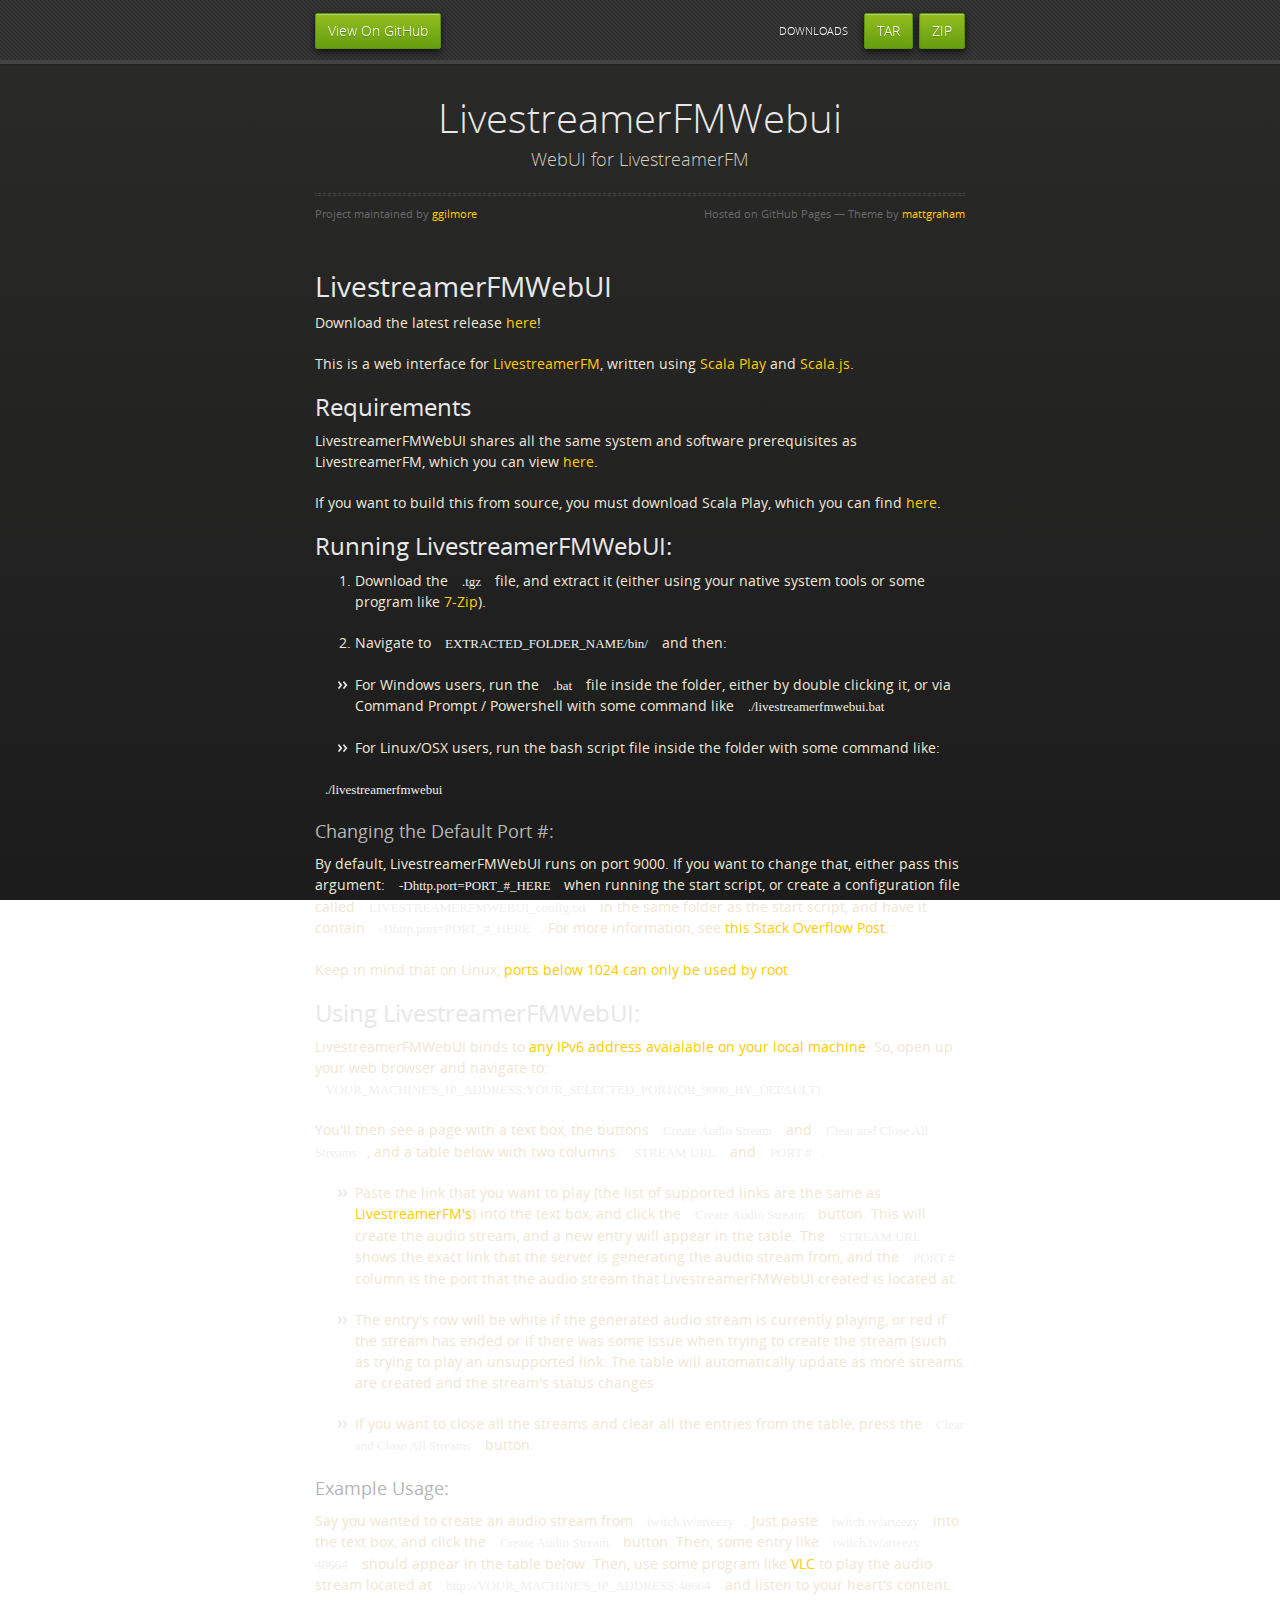
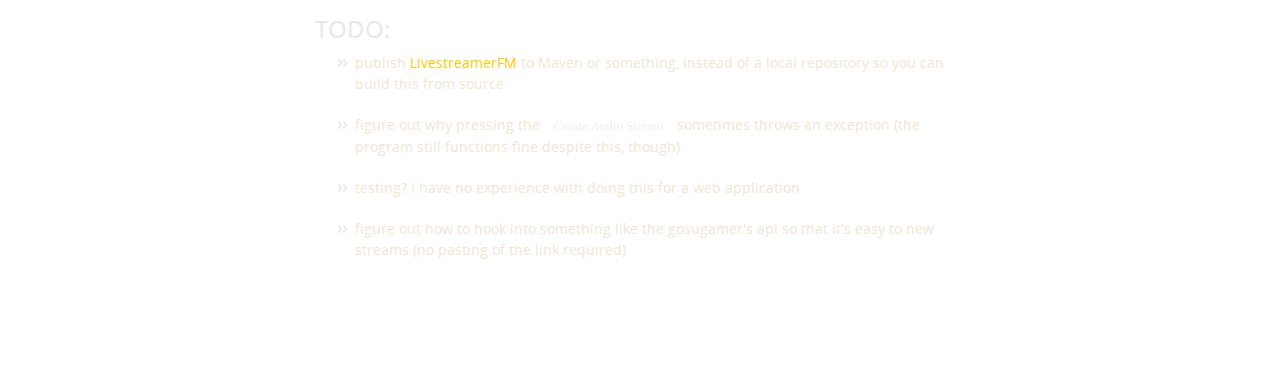
<file: index.html>
<!doctype html>
<html>
  <head>
    <meta charset="utf-8">
    <meta http-equiv="X-UA-Compatible" content="chrome=1">
    <title>LivestreamerFMWebui by ggilmore</title>
    <link rel="stylesheet" href="stylesheets/styles.css">
    <link rel="stylesheet" href="stylesheets/pygment_trac.css">
    <script src="https://ajax.googleapis.com/ajax/libs/jquery/1.7.1/jquery.min.js"></script>
    <script src="javascripts/respond.js"></script>
    <!--[if lt IE 9]>
      <script src="//html5shiv.googlecode.com/svn/trunk/html5.js"></script>
    <![endif]-->
    <!--[if lt IE 8]>
    <link rel="stylesheet" href="stylesheets/ie.css">
    <![endif]-->
    <meta name="viewport" content="width=device-width, initial-scale=1, user-scalable=no">

  </head>
  <body>
      <div id="header">
        <nav>
          <li class="fork"><a href="https://github.com/ggilmore/LivestreamerFMWebUI">View On GitHub</a></li>
          <li class="downloads"><a href="https://github.com/ggilmore/LivestreamerFMWebUI/zipball/master">ZIP</a></li>
          <li class="downloads"><a href="https://github.com/ggilmore/LivestreamerFMWebUI/tarball/master">TAR</a></li>
          <li class="title">DOWNLOADS</li>
        </nav>
      </div><!-- end header -->

    <div class="wrapper">

      <section>
        <div id="title">
          <h1>LivestreamerFMWebui</h1>
          <p>WebUI for LivestreamerFM</p>
          <hr>
          <span class="credits left">Project maintained by <a href="https://github.com/ggilmore">ggilmore</a></span>
          <span class="credits right">Hosted on GitHub Pages &mdash; Theme by <a href="https://twitter.com/michigangraham">mattgraham</a></span>
        </div>

        <h1>
<a id="livestreamerfmwebui" class="anchor" href="#livestreamerfmwebui" aria-hidden="true"><span class="octicon octicon-link"></span></a>LivestreamerFMWebUI</h1>

<p>Download the latest release <a href="https://github.com/ggilmore/LivestreamerFMWebUI/releases">here</a>!</p>

<p>This is a web interface for <a href="www.github.com/ggilmore/livestreamerFM">LivestreamerFM</a>, written using <a href="https://www.playframework.com/">Scala Play</a> and <a href="http://www.scala-js.org/">Scala.js</a>.</p>

<h2>
<a id="requirements" class="anchor" href="#requirements" aria-hidden="true"><span class="octicon octicon-link"></span></a>Requirements</h2>

<p>LivestreamerFMWebUI shares all the same system and software prerequisites as LivestreamerFM, which you can view <a href="https://github.com/ggilmore/LivestreamerFM">here</a>. </p>

<p>If you want to build this from source, you must download Scala Play, which you can find <a href="https://www.playframework.com/download">here</a>. </p>

<h2>
<a id="running-livestreamerfmwebui" class="anchor" href="#running-livestreamerfmwebui" aria-hidden="true"><span class="octicon octicon-link"></span></a>Running LivestreamerFMWebUI:</h2>

<ol>
<li><p>Download the <code>.tgz</code> file, and extract it (either using your native system tools or some program like <a href="http://www.7-zip.org/">7-Zip</a>).</p></li>
<li><p>Navigate to <code>EXTRACTED_FOLDER_NAME/bin/</code> and then: </p></li>
</ol>

<ul>
<li><p>For Windows users, run the <code>.bat</code> file inside the folder, either by double clicking it, or via Command Prompt / Powershell with some command like <code>./livestreamerfmwebui.bat</code></p></li>
<li><p>For Linux/OSX users, run the bash script file inside the folder with some command like: </p></li>
</ul>

<p><code>./livestreamerfmwebui</code></p>

<h3>
<a id="changing-the-default-port-" class="anchor" href="#changing-the-default-port-" aria-hidden="true"><span class="octicon octicon-link"></span></a>Changing the Default Port #:</h3>

<p>By default, LivestreamerFMWebUI runs on port 9000. If you want to change that, either pass this argument: <code>-Dhttp.port=PORT_#_HERE</code> when running the start script, or create a configuration file called <code>LIVESTREAMERFMWEBUI_config.txt</code> in the same folder as the start script, and have it contain <code>-Dhttp.port=PORT_#_HERE</code>. For more information, see <a href="http://stackoverflow.com/questions/8205067/how-do-i-change-the-default-port-9000-that-play-uses-when-i-execute-the-run">this Stack Overflow Post</a>.</p>

<p>Keep in mind that on Linux, <a href="https://serverfault.com/questions/112795/how-can-i-run-a-server-on-linux-on-port-80-as-a-normal-user">ports below 1024 can only be used by root</a>. </p>

<h2>
<a id="using-livestreamerfmwebui" class="anchor" href="#using-livestreamerfmwebui" aria-hidden="true"><span class="octicon octicon-link"></span></a>Using LivestreamerFMWebUI:</h2>

<p>LivestreamerFMWebUI binds to <a href="https://en.wikipedia.org/wiki/0.0.0.0">any IPv6 address avaialable on your local machine</a>. So, open up your web browser and navigate to:
       <code>YOUR_MACHINE'S_IP_ADDRESS:YOUR_SELECTED_PORT(OR_9000_BY_DEFAULT)</code></p>

<p>You'll then see a page with a text box, the buttons <code>Create Audio Stream</code> and <code>Clear and Close All Streams</code>, and a table below with two columns: <code>STREAM URL</code> and <code>PORT #</code>.</p>

<ul>
<li><p>Paste the link that you want to play (the list of supported links are the same as <a href="https://github.com/ggilmore/LivestreamerFM">LivestreamerFM's</a>) into the text box, and click the <code>Create Audio Stream</code> button. This will create the audio stream, and a new entry will appear in the table. The <code>STREAM URL</code> shows the exact link that the server is generating the audio stream from, and the <code>PORT #</code> column is the port that the audio stream that LivestreamerFMWebUI created is located at. </p></li>
<li><p>The entry's row will be white if the generated audio stream is currently playing, or red if the stream has ended or if there was some issue when trying to create the stream (such as trying to play an unsupported link. The table will automatically update as more streams are created and the stream's status changes. </p></li>
<li><p>If you want to close all the streams and clear all the entries from the table, press the <code>Clear and Close All Streams</code> button. </p></li>
</ul>

<h3>
<a id="example-usage" class="anchor" href="#example-usage" aria-hidden="true"><span class="octicon octicon-link"></span></a>Example Usage:</h3>

<p>Say you wanted to create an audio stream from <code>twitch.tv/arteezy</code>. Just paste <code>twitch.tv/arteezy</code> into the text box, and click the <code>Create Audio Stream</code> button. Then, some entry like <code>twitch.tv/arteezy   48664</code> should appear in the table below. Then, use some program like <a href="https://www.videolan.org/vlc/index.html">VLC</a> to play the audio stream located at <code>http://YOUR_MACHINE'S_IP_ADDRESS:48664</code> and listen to your heart's content.</p>

<h2>
<a id="todo" class="anchor" href="#todo" aria-hidden="true"><span class="octicon octicon-link"></span></a>TODO:</h2>

<ul>
<li><p>publish <a href="www.github.com/ggilmore/livestreamerFM">LivestreamerFM</a> to Maven or something, instead of a local repository so you can build this from source</p></li>
<li><p>figure out why pressing the <code>Create Audio Stream</code> sometimes throws an exception (the program still functions fine despite this, though)</p></li>
<li><p>testing? I have no experience with doing this for a web application </p></li>
<li><p>figure out how to hook into something like the gosugamer's api so that it's easy to new streams (no pasting of the link required).</p></li>
</ul>
      </section>

    </div>
    <!--[if !IE]><script>fixScale(document);</script><![endif]-->
    
  </body>
</html>
</file>
<file: stylesheets/styles.css>
@font-face {
  font-family: 'OpenSansLight';
  src: url("../fonts/OpenSans-Light-webfont.eot");
  src: url("../fonts/OpenSans-Light-webfont.eot?#iefix") format("embedded-opentype"), url("../fonts/OpenSans-Light-webfont.woff") format("woff"), url("../fonts/OpenSans-Light-webfont.ttf") format("truetype"), url("../fonts/OpenSans-Light-webfont.svg#OpenSansLight") format("svg");
  font-weight: normal;
  font-style: normal;
}

@font-face {
  font-family: 'OpenSansLightItalic';
  src: url("../fonts/OpenSans-LightItalic-webfont.eot");
  src: url("../fonts/OpenSans-LightItalic-webfont.eot?#iefix") format("embedded-opentype"), url("../fonts/OpenSans-LightItalic-webfont.woff") format("woff"), url("../fonts/OpenSans-LightItalic-webfont.ttf") format("truetype"), url("../fonts/OpenSans-LightItalic-webfont.svg#OpenSansLightItalic") format("svg");
  font-weight: normal;
  font-style: normal;
}

@font-face {
  font-family: 'OpenSansRegular';
  src: url("../fonts/OpenSans-Regular-webfont.eot");
  src: url("../fonts/OpenSans-Regular-webfont.eot?#iefix") format("embedded-opentype"), url("../fonts/OpenSans-Regular-webfont.woff") format("woff"), url("../fonts/OpenSans-Regular-webfont.ttf") format("truetype"), url("../fonts/OpenSans-Regular-webfont.svg#OpenSansRegular") format("svg");
  font-weight: normal;
  font-style: normal;
  -webkit-font-smoothing: antialiased;
}

@font-face {
  font-family: 'OpenSansItalic';
  src: url("../fonts/OpenSans-Italic-webfont.eot");
  src: url("../fonts/OpenSans-Italic-webfont.eot?#iefix") format("embedded-opentype"), url("../fonts/OpenSans-Italic-webfont.woff") format("woff"), url("../fonts/OpenSans-Italic-webfont.ttf") format("truetype"), url("../fonts/OpenSans-Italic-webfont.svg#OpenSansItalic") format("svg");
  font-weight: normal;
  font-style: normal;
  -webkit-font-smoothing: antialiased;
}

@font-face {
  font-family: 'OpenSansSemibold';
  src: url("../fonts/OpenSans-Semibold-webfont.eot");
  src: url("../fonts/OpenSans-Semibold-webfont.eot?#iefix") format("embedded-opentype"), url("../fonts/OpenSans-Semibold-webfont.woff") format("woff"), url("../fonts/OpenSans-Semibold-webfont.ttf") format("truetype"), url("../fonts/OpenSans-Semibold-webfont.svg#OpenSansSemibold") format("svg");
  font-weight: normal;
  font-style: normal;
  -webkit-font-smoothing: antialiased;
}

@font-face {
  font-family: 'OpenSansSemiboldItalic';
  src: url("../fonts/OpenSans-SemiboldItalic-webfont.eot");
  src: url("../fonts/OpenSans-SemiboldItalic-webfont.eot?#iefix") format("embedded-opentype"), url("../fonts/OpenSans-SemiboldItalic-webfont.woff") format("woff"), url("../fonts/OpenSans-SemiboldItalic-webfont.ttf") format("truetype"), url("../fonts/OpenSans-SemiboldItalic-webfont.svg#OpenSansSemiboldItalic") format("svg");
  font-weight: normal;
  font-style: normal;
  -webkit-font-smoothing: antialiased;
}

@font-face {
  font-family: 'OpenSansBold';
  src: url("../fonts/OpenSans-Bold-webfont.eot");
  src: url("../fonts/OpenSans-Bold-webfont.eot?#iefix") format("embedded-opentype"), url("../fonts/OpenSans-Bold-webfont.woff") format("woff"), url("../fonts/OpenSans-Bold-webfont.ttf") format("truetype"), url("../fonts/OpenSans-Bold-webfont.svg#OpenSansBold") format("svg");
  font-weight: normal;
  font-style: normal;
  -webkit-font-smoothing: antialiased;
}

@font-face {
  font-family: 'OpenSansBoldItalic';
  src: url("../fonts/OpenSans-BoldItalic-webfont.eot");
  src: url("../fonts/OpenSans-BoldItalic-webfont.eot?#iefix") format("embedded-opentype"), url("../fonts/OpenSans-BoldItalic-webfont.woff") format("woff"), url("../fonts/OpenSans-BoldItalic-webfont.ttf") format("truetype"), url("../fonts/OpenSans-BoldItalic-webfont.svg#OpenSansBoldItalic") format("svg");
  font-weight: normal;
  font-style: normal;
  -webkit-font-smoothing: antialiased;
}

/* normalize.css 2012-02-07T12:37 UTC - https://github.com/necolas/normalize.css */
/* =============================================================================
   HTML5 display definitions
   ========================================================================== */
/*
 * Corrects block display not defined in IE6/7/8/9 & FF3
 */
article,
aside,
details,
figcaption,
figure,
footer,
header,
hgroup,
nav,
section,
summary {
  display: block;
}

/*
 * Corrects inline-block display not defined in IE6/7/8/9 & FF3
 */
audio,
canvas,
video {
  display: inline-block;
  *display: inline;
  *zoom: 1;
}

/*
 * Prevents modern browsers from displaying 'audio' without controls
 */
audio:not([controls]) {
  display: none;
}

/*
 * Addresses styling for 'hidden' attribute not present in IE7/8/9, FF3, S4
 * Known issue: no IE6 support
 */
[hidden] {
  display: none;
}

/* =============================================================================
   Base
   ========================================================================== */
/*
 * 1. Corrects text resizing oddly in IE6/7 when body font-size is set using em units
 *    http://clagnut.com/blog/348/#c790
 * 2. Prevents iOS text size adjust after orientation change, without disabling user zoom
 *    www.456bereastreet.com/archive/201012/controlling_text_size_in_safari_for_ios_without_disabling_user_zoom/
 */
html {
  font-size: 100%;
  /* 1 */
  -webkit-text-size-adjust: 100%;
  /* 2 */
  -ms-text-size-adjust: 100%;
  /* 2 */
}

/*
 * Addresses font-family inconsistency between 'textarea' and other form elements.
 */
html,
button,
input,
select,
textarea {
  font-family: sans-serif;
}

/*
 * Addresses margins handled incorrectly in IE6/7
 */
body {
  margin: 0;
}

/* =============================================================================
   Links
   ========================================================================== */
/*
 * Addresses outline displayed oddly in Chrome
 */
a:focus {
  outline: thin dotted;
}

/*
 * Improves readability when focused and also mouse hovered in all browsers
 * people.opera.com/patrickl/experiments/keyboard/test
 */
a:hover,
a:active {
  outline: 0;
}

/* =============================================================================
   Typography
   ========================================================================== */
/*
 * Addresses font sizes and margins set differently in IE6/7
 * Addresses font sizes within 'section' and 'article' in FF4+, Chrome, S5
 */
h1 {
  font-size: 2em;
  margin: 0.67em 0;
}

h2 {
  font-size: 1.5em;
  margin: 0.83em 0;
}

h3 {
  font-size: 1.17em;
  margin: 1em 0;
}

h4 {
  font-size: 1em;
  margin: 1.33em 0;
}

h5 {
  font-size: 0.83em;
  margin: 1.67em 0;
}

h6 {
  font-size: 0.75em;
  margin: 2.33em 0;
}

/*
 * Addresses styling not present in IE7/8/9, S5, Chrome
 */
abbr[title] {
  border-bottom: 1px dotted;
}

/*
 * Addresses style set to 'bolder' in FF3+, S4/5, Chrome
*/
b,
strong {
  font-weight: bold;
}

blockquote {
  margin: 1em 40px;
}

/*
 * Addresses styling not present in S5, Chrome
 */
dfn {
  font-style: italic;
}

/*
 * Addresses styling not present in IE6/7/8/9
 */
mark {
  background: #ff0;
  color: #000;
}

/*
 * Addresses margins set differently in IE6/7
 */
p,
pre {
  margin: 1em 0;
}

/*
 * Corrects font family set oddly in IE6, S4/5, Chrome
 * en.wikipedia.org/wiki/User:Davidgothberg/Test59
 */
pre,
code,
kbd,
samp {
  font-family: monospace, serif;
  _font-family: 'courier new', monospace;
  font-size: 1em;
}

/*
 * 1. Addresses CSS quotes not supported in IE6/7
 * 2. Addresses quote property not supported in S4
 */
/* 1 */
q {
  quotes: none;
}

/* 2 */
q:before,
q:after {
  content: '';
  content: none;
}

small {
  font-size: 75%;
}

/*
 * Prevents sub and sup affecting line-height in all browsers
 * gist.github.com/413930
 */
sub,
sup {
  font-size: 75%;
  line-height: 0;
  position: relative;
  vertical-align: baseline;
}

sup {
  top: -0.5em;
}

sub {
  bottom: -0.25em;
}

/* =============================================================================
   Lists
   ========================================================================== */
/*
 * Addresses margins set differently in IE6/7
 */
dl,
menu,
ol,
ul {
  margin: 1em 0;
}

dd {
  margin: 0 0 0 40px;
}

/*
 * Addresses paddings set differently in IE6/7
 */
menu,
ol,
ul {
  padding: 0 0 0 40px;
}

/*
 * Corrects list images handled incorrectly in IE7
 */
nav ul,
nav ol {
  list-style: none;
  list-style-image: none;
}

/* =============================================================================
   Embedded content
   ========================================================================== */
/*
 * 1. Removes border when inside 'a' element in IE6/7/8/9, FF3
 * 2. Improves image quality when scaled in IE7
 *    code.flickr.com/blog/2008/11/12/on-ui-quality-the-little-things-client-side-image-resizing/
 */
img {
  border: 0;
  /* 1 */
  -ms-interpolation-mode: bicubic;
  /* 2 */
}

/*
 * Corrects overflow displayed oddly in IE9
 */
svg:not(:root) {
  overflow: hidden;
}

/* =============================================================================
   Figures
   ========================================================================== */
/*
 * Addresses margin not present in IE6/7/8/9, S5, O11
 */
figure {
  margin: 0;
}

/* =============================================================================
   Forms
   ========================================================================== */
/*
 * Corrects margin displayed oddly in IE6/7
 */
form {
  margin: 0;
}

/*
 * Define consistent border, margin, and padding
 */
fieldset {
  border: 1px solid #c0c0c0;
  margin: 0 2px;
  padding: 0.35em 0.625em 0.75em;
}

/*
 * 1. Corrects color not being inherited in IE6/7/8/9
 * 2. Corrects text not wrapping in FF3 
 * 3. Corrects alignment displayed oddly in IE6/7
 */
legend {
  border: 0;
  /* 1 */
  padding: 0;
  white-space: normal;
  /* 2 */
  *margin-left: -7px;
  /* 3 */
}

/*
 * 1. Corrects font size not being inherited in all browsers
 * 2. Addresses margins set differently in IE6/7, FF3+, S5, Chrome
 * 3. Improves appearance and consistency in all browsers
 */
button,
input,
select,
textarea {
  font-size: 100%;
  /* 1 */
  margin: 0;
  /* 2 */
  vertical-align: baseline;
  /* 3 */
  *vertical-align: middle;
  /* 3 */
}

/*
 * Addresses FF3/4 setting line-height on 'input' using !important in the UA stylesheet
 */
button,
input {
  line-height: normal;
  /* 1 */
}

/*
 * 1. Improves usability and consistency of cursor style between image-type 'input' and others
 * 2. Corrects inability to style clickable 'input' types in iOS
 * 3. Removes inner spacing in IE7 without affecting normal text inputs
 *    Known issue: inner spacing remains in IE6
 */
button,
input[type="button"],
input[type="reset"],
input[type="submit"] {
  cursor: pointer;
  /* 1 */
  -webkit-appearance: button;
  /* 2 */
  *overflow: visible;
  /* 3 */
}

/*
 * Re-set default cursor for disabled elements
 */
button[disabled],
input[disabled] {
  cursor: default;
}

/*
 * 1. Addresses box sizing set to content-box in IE8/9
 * 2. Removes excess padding in IE8/9
 * 3. Removes excess padding in IE7
      Known issue: excess padding remains in IE6
 */
input[type="checkbox"],
input[type="radio"] {
  box-sizing: border-box;
  /* 1 */
  padding: 0;
  /* 2 */
  *height: 13px;
  /* 3 */
  *width: 13px;
  /* 3 */
}

/*
 * 1. Addresses appearance set to searchfield in S5, Chrome
 * 2. Addresses box-sizing set to border-box in S5, Chrome (include -moz to future-proof)
 */
input[type="search"] {
  -webkit-appearance: textfield;
  /* 1 */
  -moz-box-sizing: content-box;
  -webkit-box-sizing: content-box;
  /* 2 */
  box-sizing: content-box;
}

/*
 * Removes inner padding and search cancel button in S5, Chrome on OS X
 */
input[type="search"]::-webkit-search-decoration,
input[type="search"]::-webkit-search-cancel-button {
  -webkit-appearance: none;
}

/*
 * Removes inner padding and border in FF3+
 * www.sitepen.com/blog/2008/05/14/the-devils-in-the-details-fixing-dojos-toolbar-buttons/
 */
button::-moz-focus-inner,
input::-moz-focus-inner {
  border: 0;
  padding: 0;
}

/*
 * 1. Removes default vertical scrollbar in IE6/7/8/9
 * 2. Improves readability and alignment in all browsers
 */
textarea {
  overflow: auto;
  /* 1 */
  vertical-align: top;
  /* 2 */
}

/* =============================================================================
   Tables
   ========================================================================== */
/*
 * Remove most spacing between table cells
 */
table {
  border-collapse: collapse;
  border-spacing: 0;
}

body {
  padding: 0px 0 20px 0px;
  margin: 0px;
  font: 14px/1.5 "OpenSansRegular", "Helvetica Neue", Helvetica, Arial, sans-serif;
  color: #f0e7d5;
  font-weight: normal;
  background: #252525;
  background-attachment: fixed !important;
  background: -webkit-gradient(linear, 50% 0%, 50% 100%, color-stop(0%, #2a2a29), color-stop(100%, #1c1c1c));
  background: -webkit-linear-gradient(#2a2a29, #1c1c1c);
  background: -moz-linear-gradient(#2a2a29, #1c1c1c);
  background: -o-linear-gradient(#2a2a29, #1c1c1c);
  background: -ms-linear-gradient(#2a2a29, #1c1c1c);
  background: linear-gradient(#2a2a29, #1c1c1c);
}

h1, h2, h3, h4, h5, h6 {
  color: #e8e8e8;
  margin: 0 0 10px;
  font-family: 'OpenSansRegular', "Helvetica Neue", Helvetica, Arial, sans-serif;
  font-weight: normal;
}

p, ul, ol, table, pre, dl {
  margin: 0 0 20px;
}

h1, h2, h3 {
  line-height: 1.1;
}

h1 {
  font-size: 28px;
}

h2 {
  font-size: 24px;
}

h4, h5, h6 {
  color: #e8e8e8;
}

h3 {
  font-size: 18px;
  line-height: 24px;
  font-family: 'OpenSansRegular', "Helvetica Neue", Helvetica, Arial, sans-serif !important;
  font-weight: normal;
  color: #b6b6b6;
}

a {
  color: #ffcc00;
  font-weight: 400;
  text-decoration: none;
}
a:hover {
  color: #ffeb9b;
}

a small {
  font-size: 11px;
  color: #666;
  margin-top: -0.6em;
  display: block;
}

ul {
  list-style-image: url("../images/bullet.png");
}

strong {
  font-family: 'OpenSansBold', "Helvetica Neue", Helvetica, Arial, sans-serif !important;
  font-weight: normal;
}

.wrapper {
  max-width: 650px;
  margin: 0 auto;
  position: relative;
  padding: 0 20px;
}

section img {
  max-width: 100%;
}

blockquote {
  border-left: 3px solid #ffcc00;
  margin: 0;
  padding: 0 0 0 20px;
  font-style: italic;
}

code {
  font-family: "Lucida Sans", Monaco, Bitstream Vera Sans Mono, Lucida Console, Terminal;
  color: #efefef;
  font-size: 13px;
  margin: 0 4px;
  padding: 4px 6px;
  -moz-border-radius: 2px;
  -webkit-border-radius: 2px;
  -o-border-radius: 2px;
  -ms-border-radius: 2px;
  -khtml-border-radius: 2px;
  border-radius: 2px;
}

pre {
  padding: 8px 15px;
  background: #191919;
  -moz-border-radius: 2px;
  -webkit-border-radius: 2px;
  -o-border-radius: 2px;
  -ms-border-radius: 2px;
  -khtml-border-radius: 2px;
  border-radius: 2px;
  border: 1px solid #121212;
  -moz-box-shadow: inset 0 1px 3px rgba(0, 0, 0, 0.3);
  -webkit-box-shadow: inset 0 1px 3px rgba(0, 0, 0, 0.3);
  -o-box-shadow: inset 0 1px 3px rgba(0, 0, 0, 0.3);
  box-shadow: inset 0 1px 3px rgba(0, 0, 0, 0.3);
  overflow: auto;
  overflow-y: hidden;
}
pre code {
  color: #efefef;
  text-shadow: 0px 1px 0px #000;
  margin: 0;
  padding: 0;
}

table {
  width: 100%;
  border-collapse: collapse;
}

th {
  text-align: left;
  padding: 5px 10px;
  border-bottom: 1px solid #434343;
  color: #b6b6b6;
  font-family: 'OpenSansSemibold', "Helvetica Neue", Helvetica, Arial, sans-serif !important;
  font-weight: normal;
}

td {
  text-align: left;
  padding: 5px 10px;
  border-bottom: 1px solid #434343;
}

hr {
  border: 0;
  outline: none;
  height: 3px;
  background: transparent url("../images/hr.gif") center center repeat-x;
  margin: 0 0 20px;
}

dt {
  color: #F0E7D5;
  font-family: 'OpenSansSemibold', "Helvetica Neue", Helvetica, Arial, sans-serif !important;
  font-weight: normal;
}

#header {
  z-index: 100;
  left: 0;
  top: 0px;
  height: 60px;
  width: 100%;
  position: fixed;
  background: url(../images/nav-bg.gif) #353535;
  border-bottom: 4px solid #434343;
  -moz-box-shadow: 0px 1px 3px rgba(0, 0, 0, 0.25);
  -webkit-box-shadow: 0px 1px 3px rgba(0, 0, 0, 0.25);
  -o-box-shadow: 0px 1px 3px rgba(0, 0, 0, 0.25);
  box-shadow: 0px 1px 3px rgba(0, 0, 0, 0.25);
}
#header nav {
  max-width: 650px;
  margin: 0 auto;
  padding: 0 10px;
  background: blue;
  margin: 6px auto;
}
#header nav li {
  font-family: 'OpenSansLight', "Helvetica Neue", Helvetica, Arial, sans-serif;
  font-weight: normal;
  list-style: none;
  display: inline;
  color: white;
  line-height: 50px;
  text-shadow: 0px 1px 0px rgba(0, 0, 0, 0.2);
  font-size: 14px;
}
#header nav li a {
  color: white;
  border: 1px solid #5d910b;
  background: -webkit-gradient(linear, 50% 0%, 50% 100%, color-stop(0%, #93bd20), color-stop(100%, #659e10));
  background: -webkit-linear-gradient(#93bd20, #659e10);
  background: -moz-linear-gradient(#93bd20, #659e10);
  background: -o-linear-gradient(#93bd20, #659e10);
  background: -ms-linear-gradient(#93bd20, #659e10);
  background: linear-gradient(#93bd20, #659e10);
  -moz-border-radius: 2px;
  -webkit-border-radius: 2px;
  -o-border-radius: 2px;
  -ms-border-radius: 2px;
  -khtml-border-radius: 2px;
  border-radius: 2px;
  -moz-box-shadow: inset 0px 1px 0px rgba(255, 255, 255, 0.3), 0px 3px 7px rgba(0, 0, 0, 0.7);
  -webkit-box-shadow: inset 0px 1px 0px rgba(255, 255, 255, 0.3), 0px 3px 7px rgba(0, 0, 0, 0.7);
  -o-box-shadow: inset 0px 1px 0px rgba(255, 255, 255, 0.3), 0px 3px 7px rgba(0, 0, 0, 0.7);
  box-shadow: inset 0px 1px 0px rgba(255, 255, 255, 0.3), 0px 3px 7px rgba(0, 0, 0, 0.7);
  background-color: #93bd20;
  padding: 10px 12px;
  margin-top: 6px;
  line-height: 14px;
  font-size: 14px;
  display: inline-block;
  text-align: center;
}
#header nav li a:hover {
  background: -webkit-gradient(linear, 50% 0%, 50% 100%, color-stop(0%, #749619), color-stop(100%, #527f0e));
  background: -webkit-linear-gradient(#749619, #527f0e);
  background: -moz-linear-gradient(#749619, #527f0e);
  background: -o-linear-gradient(#749619, #527f0e);
  background: -ms-linear-gradient(#749619, #527f0e);
  background: linear-gradient(#749619, #527f0e);
  background-color: #659e10;
  border: 1px solid #527f0e;
  -moz-box-shadow: inset 0px 1px 1px rgba(0, 0, 0, 0.2), 0px 1px 0px rgba(0, 0, 0, 0);
  -webkit-box-shadow: inset 0px 1px 1px rgba(0, 0, 0, 0.2), 0px 1px 0px rgba(0, 0, 0, 0);
  -o-box-shadow: inset 0px 1px 1px rgba(0, 0, 0, 0.2), 0px 1px 0px rgba(0, 0, 0, 0);
  box-shadow: inset 0px 1px 1px rgba(0, 0, 0, 0.2), 0px 1px 0px rgba(0, 0, 0, 0);
}
#header nav li.fork {
  float: left;
  margin-left: 0px;
}
#header nav li.downloads {
  float: right;
  margin-left: 6px;
}
#header nav li.title {
  float: right;
  margin-right: 10px;
  font-size: 11px;
}

section {
  max-width: 650px;
  padding: 30px 0px 50px 0px;
  margin: 20px 0;
  margin-top: 70px;
}
section #title {
  border: 0;
  outline: none;
  margin: 0 0 50px 0;
  padding: 0 0 5px 0;
}
section #title h1 {
  font-family: 'OpenSansLight', "Helvetica Neue", Helvetica, Arial, sans-serif;
  font-weight: normal;
  font-size: 40px;
  text-align: center;
  line-height: 36px;
}
section #title p {
  color: #d7cfbe;
  font-family: 'OpenSansLight', "Helvetica Neue", Helvetica, Arial, sans-serif;
  font-weight: normal;
  font-size: 18px;
  text-align: center;
}
section #title .credits {
  font-size: 11px;
  font-family: 'OpenSansRegular', "Helvetica Neue", Helvetica, Arial, sans-serif;
  font-weight: normal;
  color: #696969;
  margin-top: -10px;
}
section #title .credits.left {
  float: left;
}
section #title .credits.right {
  float: right;
}

@media print, screen and (max-width: 720px) {
  #title .credits {
    display: block;
    width: 100%;
    line-height: 30px;
    text-align: center;
  }
  #title .credits .left {
    float: none;
    display: block;
  }
  #title .credits .right {
    float: none;
    display: block;
  }
}
@media print, screen and (max-width: 480px) {
  #header {
    margin-top: -20px;
  }

  section {
    margin-top: 40px;
  }

  nav {
    display: none;
  }
}
</file>
<file: stylesheets/pygment_trac.css>
.highlight .hll { background-color: #404040 }
.highlight  { color: #d0d0d0 }
.highlight .c { color: #999999; font-style: italic } /* Comment */
.highlight .err { color: #a61717; background-color: #e3d2d2 } /* Error */
.highlight .g { color: #d0d0d0 } /* Generic */
.highlight .k { color: #6ab825; font-weight: normal } /* Keyword */
.highlight .l { color: #d0d0d0 } /* Literal */
.highlight .n { color: #d0d0d0 } /* Name */
.highlight .o { color: #d0d0d0 } /* Operator */
.highlight .x { color: #d0d0d0 } /* Other */
.highlight .p { color: #d0d0d0 } /* Punctuation */
.highlight .cm { color: #999999; font-style: italic } /* Comment.Multiline */
.highlight .cp { color: #cd2828; font-weight: normal } /* Comment.Preproc */
.highlight .c1 { color: #999999; font-style: italic } /* Comment.Single */
.highlight .cs { color: #e50808; font-weight: normal; background-color: #520000 } /* Comment.Special */
.highlight .gd { color: #d22323 } /* Generic.Deleted */
.highlight .ge { color: #d0d0d0; font-style: italic } /* Generic.Emph */
.highlight .gr { color: #d22323 } /* Generic.Error */
.highlight .gh { color: #ffffff; font-weight: normal } /* Generic.Heading */
.highlight .gi { color: #589819 } /* Generic.Inserted */
.highlight .go { color: #cccccc } /* Generic.Output */
.highlight .gp { color: #aaaaaa } /* Generic.Prompt */
.highlight .gs { color: #d0d0d0; font-weight: normal } /* Generic.Strong */
.highlight .gu { color: #ffffff; text-decoration: underline } /* Generic.Subheading */
.highlight .gt { color: #d22323 } /* Generic.Traceback */
.highlight .kc { color: #6ab825; font-weight: normal } /* Keyword.Constant */
.highlight .kd { color: #6ab825; font-weight: normal } /* Keyword.Declaration */
.highlight .kn { color: #6ab825; font-weight: normal } /* Keyword.Namespace */
.highlight .kp { color: #6ab825 } /* Keyword.Pseudo */
.highlight .kr { color: #6ab825; font-weight: normal } /* Keyword.Reserved */
.highlight .kt { color: #6ab825; font-weight: normal } /* Keyword.Type */
.highlight .ld { color: #d0d0d0 } /* Literal.Date */
.highlight .m { color: #3677a9 } /* Literal.Number */
.highlight .s { color: #9dd5f1 } /* Literal.String */
.highlight .na { color: #bbbbbb } /* Name.Attribute */
.highlight .nb { color: #24909d } /* Name.Builtin */
.highlight .nc { color: #447fcf; text-decoration: underline } /* Name.Class */
.highlight .no { color: #40ffff } /* Name.Constant */
.highlight .nd { color: #ffa500 } /* Name.Decorator */
.highlight .ni { color: #d0d0d0 } /* Name.Entity */
.highlight .ne { color: #bbbbbb } /* Name.Exception */
.highlight .nf { color: #447fcf } /* Name.Function */
.highlight .nl { color: #d0d0d0 } /* Name.Label */
.highlight .nn { color: #447fcf; text-decoration: underline } /* Name.Namespace */
.highlight .nx { color: #d0d0d0 } /* Name.Other */
.highlight .py { color: #d0d0d0 } /* Name.Property */
.highlight .nt { color: #6ab825;} /* Name.Tag */
.highlight .nv { color: #40ffff } /* Name.Variable */
.highlight .ow { color: #6ab825; font-weight: normal } /* Operator.Word */
.highlight .w { color: #666666 } /* Text.Whitespace */
.highlight .mf { color: #3677a9 } /* Literal.Number.Float */
.highlight .mh { color: #3677a9 } /* Literal.Number.Hex */
.highlight .mi { color: #3677a9 } /* Literal.Number.Integer */
.highlight .mo { color: #3677a9 } /* Literal.Number.Oct */
.highlight .sb { color: #9dd5f1 } /* Literal.String.Backtick */
.highlight .sc { color: #9dd5f1 } /* Literal.String.Char */
.highlight .sd { color: #9dd5f1 } /* Literal.String.Doc */
.highlight .s2 { color: #9dd5f1 } /* Literal.String.Double */
.highlight .se { color: #9dd5f1 } /* Literal.String.Escape */
.highlight .sh { color: #9dd5f1 } /* Literal.String.Heredoc */
.highlight .si { color: #9dd5f1 } /* Literal.String.Interpol */
.highlight .sx { color: #ffa500 } /* Literal.String.Other */
.highlight .sr { color: #9dd5f1 } /* Literal.String.Regex */
.highlight .s1 { color: #9dd5f1 } /* Literal.String.Single */
.highlight .ss { color: #9dd5f1 } /* Literal.String.Symbol */
.highlight .bp { color: #24909d } /* Name.Builtin.Pseudo */
.highlight .vc { color: #40ffff } /* Name.Variable.Class */
.highlight .vg { color: #40ffff } /* Name.Variable.Global */
.highlight .vi { color: #40ffff } /* Name.Variable.Instance */
.highlight .il { color: #3677a9 } /* Literal.Number.Integer.Long */
</file>
<file: stylesheets/ie.css>
nav {
  display: none;
}
</file>
